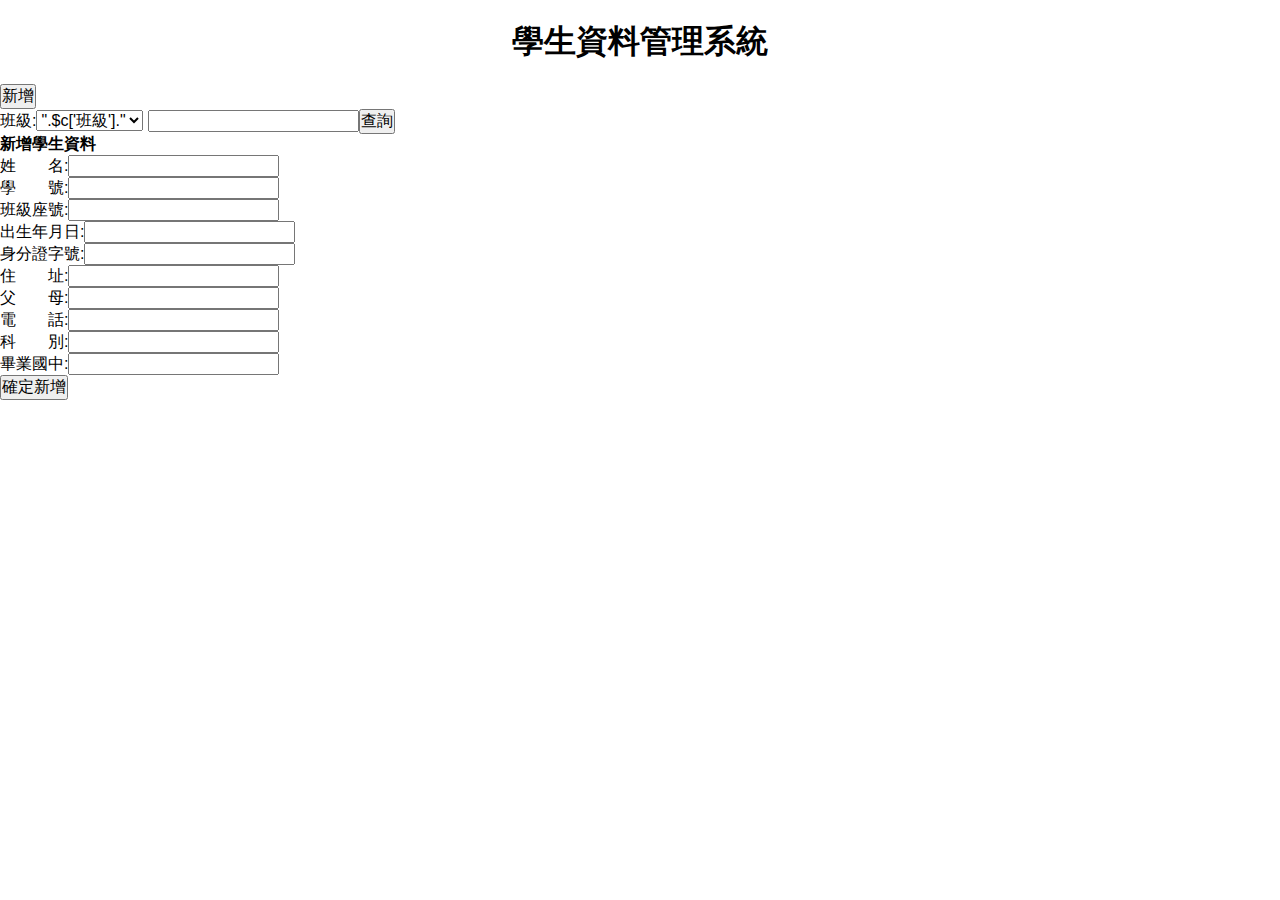
<file: app2/index.html>
<!DOCTYPE html>
<html lang="en">
  <head>
    <meta charset="UTF-8" />
    <meta name="viewport" content="width=device-width, initial-scale=1.0" />
    <meta http-equiv="X-UA-Compatible" content="ie=edge" />
    <title>學生資料管理系統</title>
    <link rel="shortcut icon" href="#" type="image/x-icon" />
    <link rel="stylesheet" href="style.css" />
    <script src="jquery-3.5.1.min.js"></script>
    <!---匯入要使用的函式庫--->
  </head>
  <body>
    <h1 class="header">學生資料管理系統</h1>
    <button onclick="">新增</button>
    <div class="query">
      <!---用來顯示班級清單的選單--->
    班級:<select name="classes" id="classes" onchange="getStudents(this.value)">
    
      </select> <input type="text" name='q' id="query"><input type="button" value="查詢" onclick="query()">
    
      <!--用來存放查詢結果的區塊-->
      <div class="query-result"></div>
      
      <!--用來存放學生資料的區塊-->
      <div class="students"></div>
    
    
    </div>
    <div class="form" 　style="display:none">
      <h3>新增學生資料</h3>
      <form action="api/insert.php" method="post" id="creat">
        <ul>
          <li>姓　　名:<input type="text" name="name" id="name" /></li>
          <li>學　　號:<input type="text" name="uni_id" id="uni_id" /></li>
          <li>
            班級座號:<input type="text" name="class_num" id="class_num" />
          </li>
          <li>
            出生年月日:<input type="text" name="birthday" id="birthday" />
          </li>
          <li>身分證字號:<input type="text" name="nat_id" id="nat_id" /></li>
          <li>住　　址:<input type="text" name="addr" id="addr" /></li>
          <li>父　　母:<input type="text" name="parent" id="parent" /></li>
          <li>電　　話:<input type="text" name="tel" id="tel" /></li>
          <li>科　　別:<input type="text" name="dept" id="dept" /></li>
          <li>畢業國中:<input type="text" name="grad_at" id="grad_at" /></li>
        </ul>
        <div><input type="button" value="確定新增" onclick="create()" /></div>
      </form>
    </div>
  </body>
</html>
<script>
  /************************************
   * 1.考慮觸發行為的事件
   * 2.建立監聽行為
   * 3.考慮是否需要代入參數
   * 4.是否會有回傳值？回傳值的功用及處理？
   * 5.是否需要更新畫面內容？更新畫面的方法？
   ************************************/

  //新增資料的函式
  getClasses()

//新增資料的函式
function create(){
  //取得所有要新增到資料庫的欄位
  let name=document.querySelector("#name").value
  let uni_id=document.querySelector("#uni_id").value
  let class_num=document.querySelector("#class_num").value
  let birthday=document.querySelector("#birthday").value
  let nat_id=document.querySelector("#nat_id").value
  let addr=document.querySelector("#addr").value
  let parent=document.querySelector("#parent").value
  let tel=document.querySelector("#tel").value
  let dept=document.querySelector("#dept").value
  let grad_at=document.querySelector("#grad_at").value

  //console.log(name,uni_id, class_num, birthday, nat_id, addr, parent, tel, dept, grad_at)
  
  //以ajax的方式將表單資料傳送到後端的api去
  $.post("api/insert.php",{name,uni_id, class_num, birthday, nat_id, addr, parent, tel, dept, grad_at},function(res){
    //console.log(res)
    //由api端提供回應來判斷新增是否成功，新增成功則alert成功訊息
    if(res=='1'){
      alert("新增成功");
      document.querySelector("#insertBlock").style.display='none';
    }
  })

}

//顯示新增資料的表單
function openInsert(){
  document.querySelector("#insertBlock").style.display='block';
}

//查詢資料的函式

//用ajax向後端api程式要求班級清單選項並放在select標籤中
function getClasses(){
  $.get("api/select_class.php",function(opt){
    //console.log(opt)
    document.querySelector("#classes").innerHTML=opt
  })
}

//用ajax向後端api程式要求指定班級的學生並顯示在指定的區塊中
function getStudents(_class){
  //console.log(_class)
  $.get("api/get_student.php",{'class':_class},function(students){
    //console.log(students)
    document.querySelector(".students").innerHTML=students
  })
}

//用ajax向後端的api程式要求查詢學生資料，只要輸入關鍵字就可以查得類似名稱的學生資料
function query(){
  let str=document.querySelector("#query").value;
  $.get("api/query.php",{str},function(res){
      document.querySelector(".query-result").innerHTML=res
  })
}

//編輯資料的函式
function getUpdateForm(id){
  $.get("api/edit.php",{id},function(form){
    document.querySelector(".edit-form").innerHTML=form;
    document.querySelector(".add-form").innerHTML="";
  })  
}

function update(){

}

//刪除資料的函式
function del(id){
  $.post("api/delete.php",{id},function(res){
    if(res=='1'){
      alert("已成功刪除id"+id+"資料")
      let nowClass=document.querySelector("#classes").value
      getStudents(nowClass)
    }else{
      alert("刪除失敗，請洽管理員")
    }
  })
}



function cancel(){
    document.querySelector(".edit-form").innerHTML="";
    document.querySelector(".add-form").innerHTML="";
}



$("#query").on("input",()=>{ai()})

function ai(){
  let str=document.querySelector("#query").value;
  $.get("api/query.php",{str},function(res){
     // console.log(res)
      let data=JSON.parse(res)
     // console.log(data);
      //document.querySelector(".query-result").innerHTML=res
      let dom="";
      data.forEach(function(value,index){
        dom=dom+`
          <div class='list'>
            <button>${value.姓名}</button>
            <button>${value.班級}</button>
            <button>${value.畢業國中}</button>
          </div>`;
      })
      document.querySelector(".query-result").innerHTML=dom;
  })
}

</script>
</file>
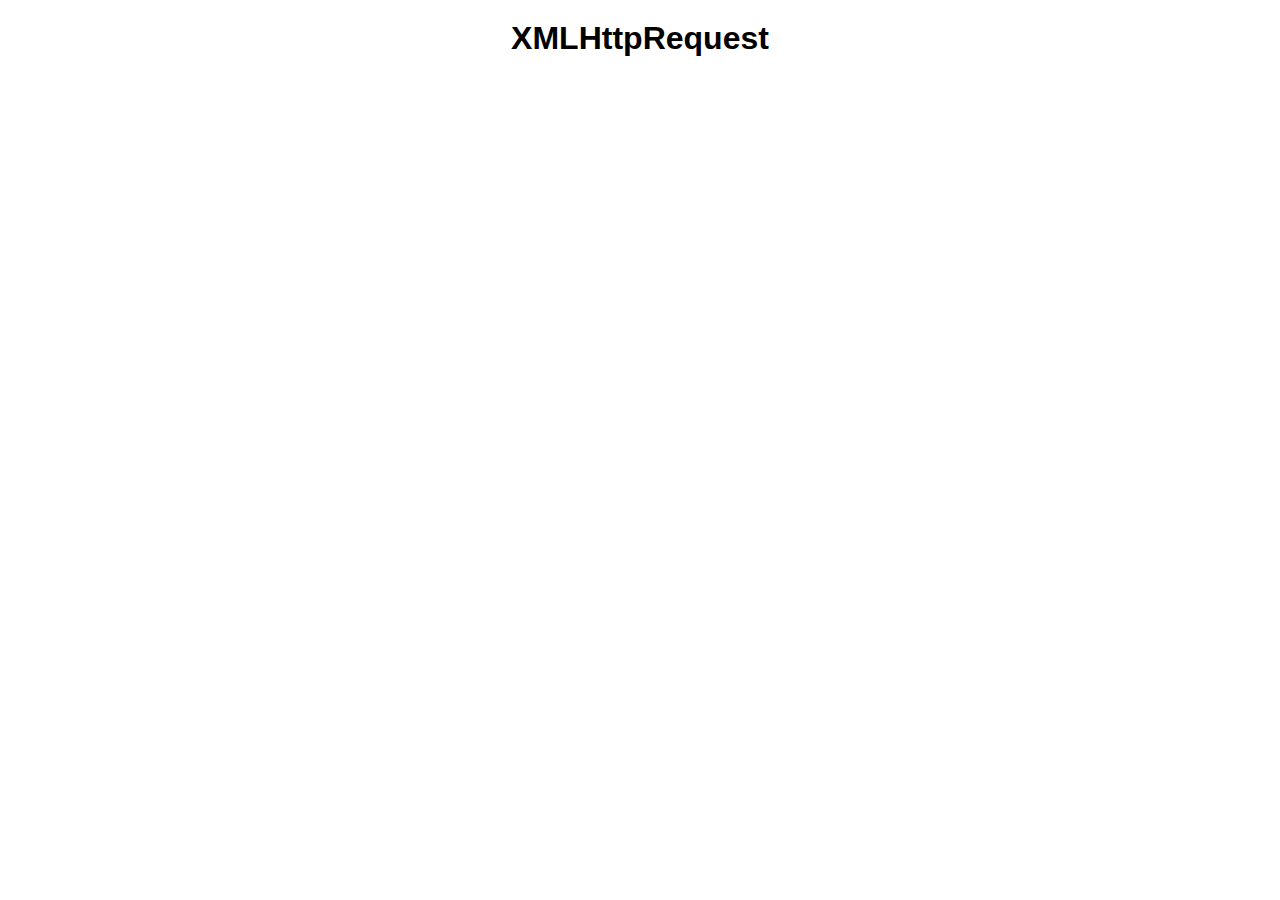
<file: xhr.html>
<!DOCTYPE html>
<html lang="en">
  <head>
    <meta charset="UTF-8" />
    <meta name="viewport" content="width=device-width, initial-scale=1.0" />
    <meta http-equiv="X-UA-Compatible" content="ie=edge" />
    <title>XMLHttpRequest</title>
    <link rel="shortcut icon" href="#" type="image/x-icon" />
    <link
      rel="stylesheet"
      href="https://stackpath.bootstrapcdn.com/bootstrap/4.2.1/css/bootstrap.min.css"
      integrity="sha384-GJzZqFGwb1QTTN6wy59ffF1BuGJpLSa9DkKMp0DgiMDm4iYMj70gZWKYbI706tWS"
      crossorigin="anonymous"
    />
    <script
      src="https://code.jquery.com/jquery-3.3.1.slim.min.js"
      integrity="sha384-q8i/X+965DzO0rT7abK41JStQIAqVgRVzpbzo5smXKp4YfRvH+8abtTE1Pi6jizo"
      crossorigin="anonymous"
    ></script>
    <script
      src="https://cdnjs.cloudflare.com/ajax/libs/popper.js/1.14.6/umd/popper.min.js"
      integrity="sha384-wHAiFfRlMFy6i5SRaxvfOCifBUQy1xHdJ/yoi7FRNXMRBu5WHdZYu1hA6ZOblgut"
      crossorigin="anonymous"
    ></script>
    <script
      src="https://stackpath.bootstrapcdn.com/bootstrap/4.2.1/js/bootstrap.min.js"
      integrity="sha384-B0UglyR+jN6CkvvICOB2joaf5I4l3gm9GU6Hc1og6Ls7i6U/mkkaduKaBhlAXv9k"
      crossorigin="anonymous"
    ></script>
    <link rel="stylesheet" href="style.css" />
  </head>
  <body>
    <h1 class="header">XMLHttpRequest</h1>
    <div class="title"></div>
    <h4></h4>
    <ul></ul>
  </body>
</html>
<script>
      /********************************************************
      * 1.api網址  https://kktix.com/events.json
      * 2.宣告一個XMLHttpRequest物件
      * 3.建立請求的各項設定及實質內容
      * 4.建立得到回應時的各項行為
      * 5.送出請求
      ********************************************************/

      //宣告一個XMLHttpRequest物件
          var xhr=new XMLHttpRequest

      //建立請求的各項設定及實質內容
      xhr.open(
          'get',
          'https://kktix.com/events.json',
           true           //async 非同步
      );
      //建立得到回應時的各項設定及行為
      xhr.onload=function(){
          let type=xhr.getResponseHeader("Content-type");
          let response = xhr.responseText
          let res=JSON.parse(response);
          console.log(res);
          document.querySelector(".title").innerHTML=res.title;
          document.querySelector("h4").innerHTML=res.updated;
          let events=res.entry;



          let str="";
          events.forEach(function(event,index){
                  str=str+`<li>${event.title}</li>`;
          })
          document.querySelector('ul').innerHTML = str;
      }

   
      //送出請求
          xhr.send();
</script>
</file>
<file: app2/style.css>
*{
    font-family: "微軟正黑體",Arial, Helvetica, sans-serif;
    font-size:16px;
    padding:0;
    margin:0;
    list-style-type: none;
    box-sizing: border-box;
    text-decoration: none;
}

.header{
    margin:10px auto;
    padding:10px;
    text-align: center;
    font-size:32px;
}
</file>
<file: style.css>
*{
    font-family: "微軟正黑體",Arial, Helvetica, sans-serif;
    font-size:16px;
    padding:0;
    margin:0;
    list-style-type: none;
    box-sizing: border-box;
    text-decoration: none;
}
.types{
    width:400px;
    margin:20px auto;
    padding:10px;
    height:100px;
    border:1px solid #999;
    border-radius:50px;
    box-shadow: 2px 2px 5px #ccc;
    text-align: center;
    line-height:80px;
    font-size:30px;

}
.types:hover{
    border:2px solid blue;
    background:lightcyan;
}
.header{
    margin:10px auto;
    padding:10px;
    text-align: center;
    font-size:32px;
}
li{
    border: solid rgb(77, 78, 72);
    margin: auto;
    padding: 5px;
}
li:hover{
    background-color: aquamarine;
}
</file>
